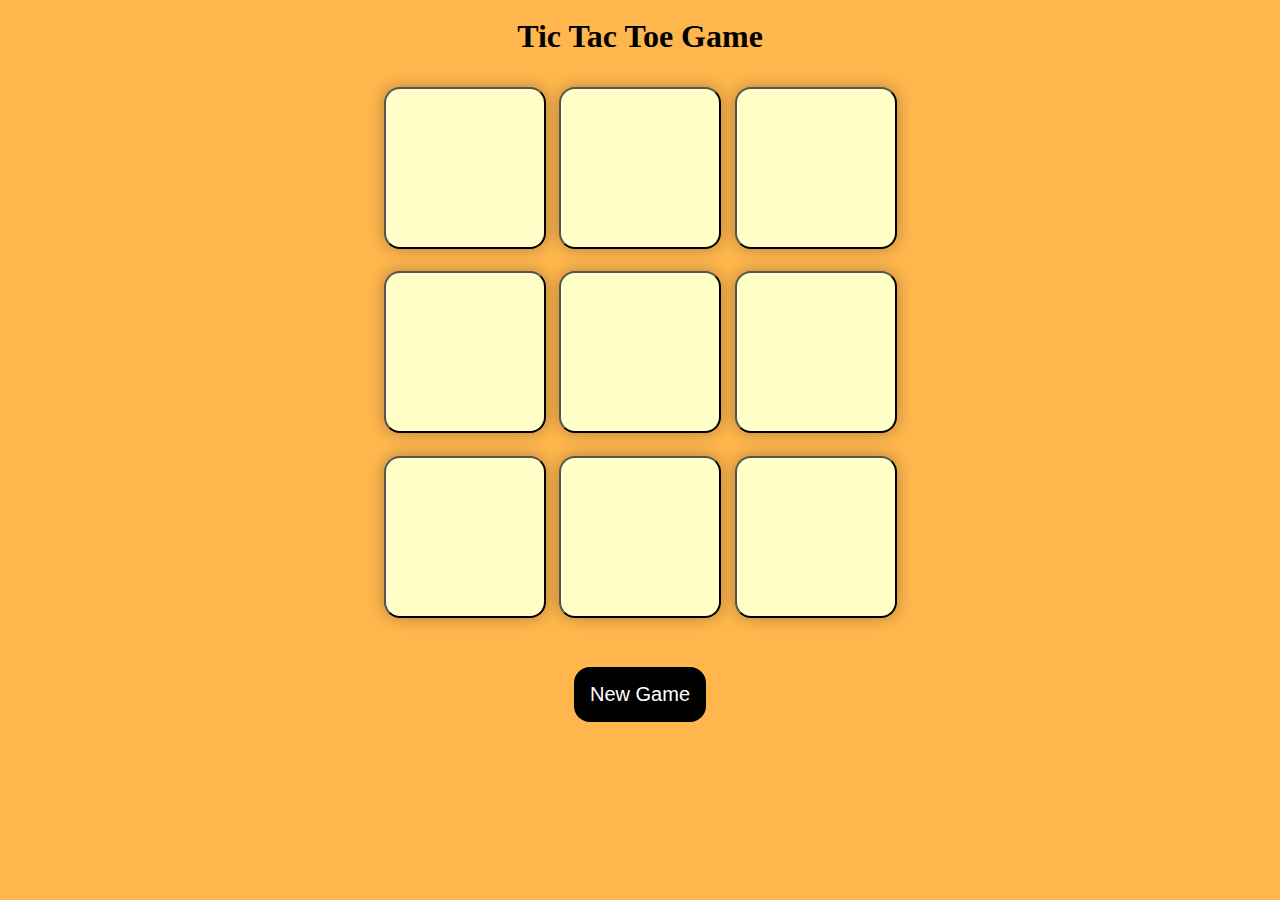
<file: index.html>
<!DOCTYPE html>
<html lang="en">
<head>
    <meta charset="UTF-8">
    <meta name="viewport" content="width=device-width, initial-scale=1.0">
    <title>Tic Tac Toe Game</title>
    <link rel="stylesheet" href="style.css">
</head>
<body>
    <div class="msg-bar hide" id="msg-bar">
        <p id="msg">Winner</p>
    </div>
    <main>
        <h1>Tic Tac Toe Game</h1>
        <div class="container">
            <div class="game">
                <button class="box"></button>
                <button class="box"></button>
                <button class="box"></button>
                <button class="box"></button>
                <button class="box"></button>
                <button class="box"></button>
                <button class="box"></button>
                <button class="box"></button>
                <button class="box"></button>
            </div>  
        </div>
        <button id="btn">New Game</button>
        <button id="btn-hide">Reset Game</button>
    </main>
    <script src="script.js"></script>
</body>
</html>
</file>
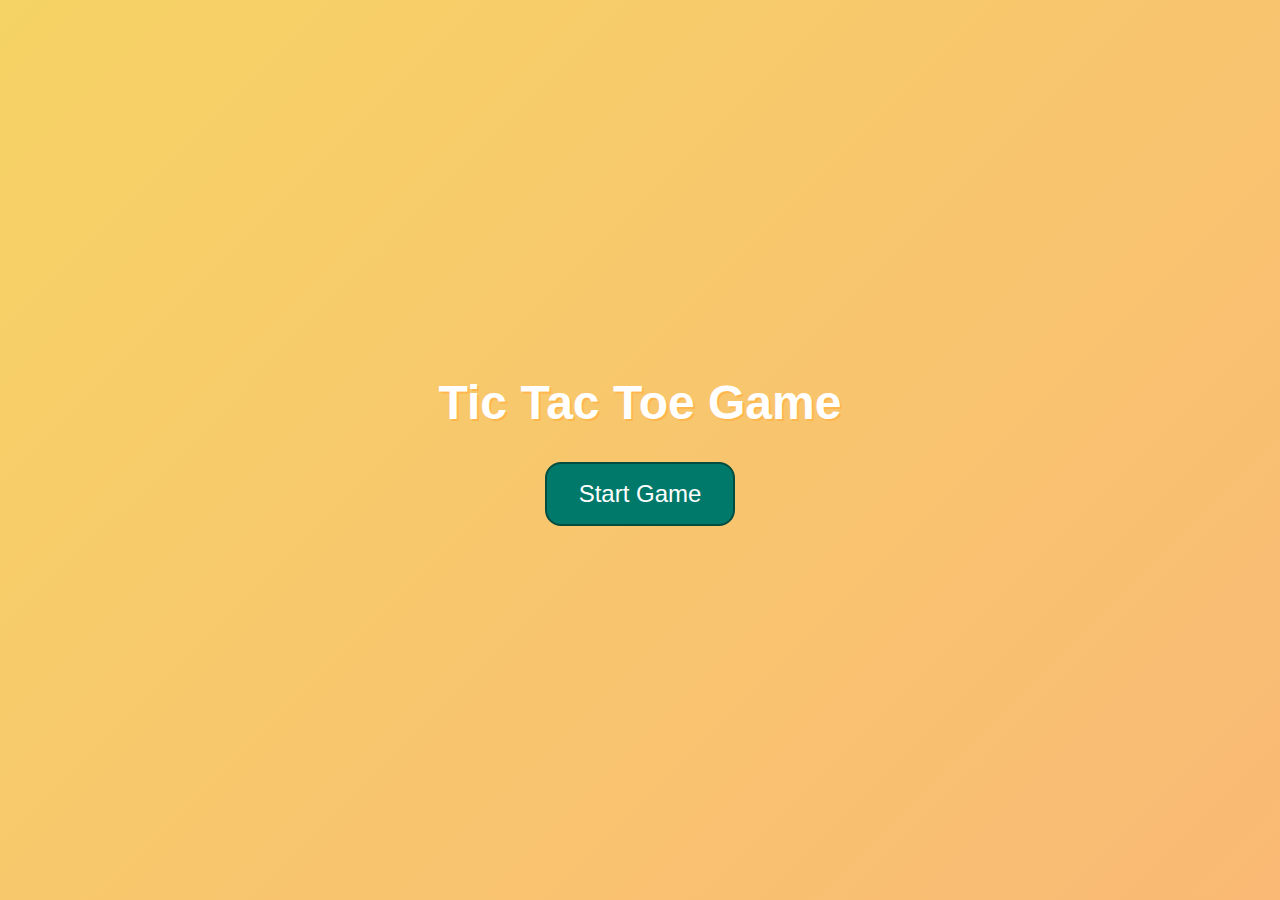
<file: start.html>
<!DOCTYPE html>
<html lang="en">
<head>
    <meta charset="UTF-8">
    <meta name="viewport" content="width=device-width, initial-scale=1.0">
    <title>Start Page</title>
    <link rel="stylesheet" href="start.css">
</head>
<body>
    <div class="start-container">
        <h1>Tic Tac Toe Game</h1>
        <button id="start-btn">Start Game</button>
    </div>
    <script src="start.js"></script>
</body>
</html>
</file>
<file: style.css>
* {
  margin: 0;
  padding: 0;
}

h1 {
  translate: 0px 18px;
}

body {
  background-color: #ffb74d;
  text-align: center;
}

.container {
  height: 70vh;
  display: flex;
  justify-content: center;
  align-items: center;
}

.game {
  height: 60vmin;
  width: 60vmin;
  display: flex;
  flex-wrap: wrap;
  justify-content: center;
  align-items: center;
  gap: 1.5vmin;
}

.box {
  height: 18vmin;
  width: 18vmin;
  border-radius: 1rem;
  box-shadow: 0 0 1rem rgba(0, 0, 0, 0.3);
  font-size: 8vmin;
  color: #b0413e;
  background-color: #ffffc7;
}

#btn {
  padding: 1rem;
  background-color: black;
  color: white;
  font-size: 1.25rem;
  border-radius: 1rem;
  border: none;
}

#msg {
  color: white;
  font-size: 2rem;
}

.msg-bar {
  position: fixed;
  bottom: -50px;
  left: 50%;
  transform: translateX(-50%);
  width: 100%;
  max-width: 600px;
  background-color: #333;
  color: white;
  text-align: center;
  padding: 1rem;
  border-radius: 0.5rem;
  box-shadow: 0 0 1rem rgba(0, 0, 0, 0.3);
  transition: bottom 0.5s;
}

.msg-bar.show {
  bottom: 20px;
}

.hide {
  display: none;
}

#btn-hide {
  padding: 1rem;
  background-color: black;
  color: white;
  font-size: 1.25rem;
  border-radius: 1rem;
  border: none;
  display: none;
}
</file>
<file: start.css>
* {
    margin: 0;
    padding: 0;
    box-sizing: border-box;
}

body {
    background: linear-gradient(135deg, #f6d365 0%, #fda085 100%);
    background-size: 200% 200%;
    animation: gradient-animation 10s ease infinite;
    text-align: center;
    font-family: 'Comic Sans MS', cursive, sans-serif;
    overflow: hidden;
}

.start-container {
    display: flex;
    flex-direction: column;
    justify-content: center;
    align-items: center;
    height: 100vh;
    animation: fadeIn 1s ease-in-out;
    position: relative;
}

h1 {
    margin-bottom: 2rem;
    font-size: 3rem;
    color: #fff;
    text-shadow: 2px 2px #ffb74d;
    animation: sketch-text 3s infinite alternate;
}

#start-btn {
    padding: 1rem 2rem;
    background-color: #00796b;
    color: white;
    font-size: 1.5rem;
    border: 2px solid #004d40;
    border-radius: 1rem;
    cursor: pointer;
    transition: transform 0.3s, background-color 0.3s;
    position: relative;
    overflow: hidden;
}

#start-btn:hover {
    transform: scale(1.1);
    background-color: #004d40;
}

#start-btn:before,
#start-btn:after {
    content: '';
    position: absolute;
    top: -10px;
    bottom: -10px;
    left: -10px;
    right: -10px;
    border: 2px solid #004d40;
    border-radius: 1rem;
    z-index: -1;
    transition: all 0.3s;
    transform: scale(1.1);
}

#start-btn:before {
    top: auto;
    bottom: auto;
    transform: scale(1.2);
}

#start-btn:after {
    left: auto;
    right: auto;
    transform: scale(1.2);
}

#start-btn:hover:before,
#start-btn:hover:after {
    transform: scale(1);
}

@keyframes fadeIn {
    from {
        opacity: 0;
    }
    to {
        opacity: 1;
    }
}

@keyframes sketch-text {
    0% {
        text-shadow: 2px 2px #ffb74d;
    }
    100% {
        text-shadow: -2px -2px #ffb74d;
    }
}

@keyframes floating {
    0% {
        transform: translateY(0);
    }
    50% {
        transform: translateY(-10px);
    }
    100% {
        transform: translateY(0);
    }
}

.start-container h1,
#start-btn {
    animation: floating 2s infinite ease-in-out;
}

@keyframes gradient-animation {
    0% {
        background-position: 0% 50%;
    }
    50% {
        background-position: 100% 50%;
    }
    100% {
        background-position: 0% 50%;
    }
}
</file>
